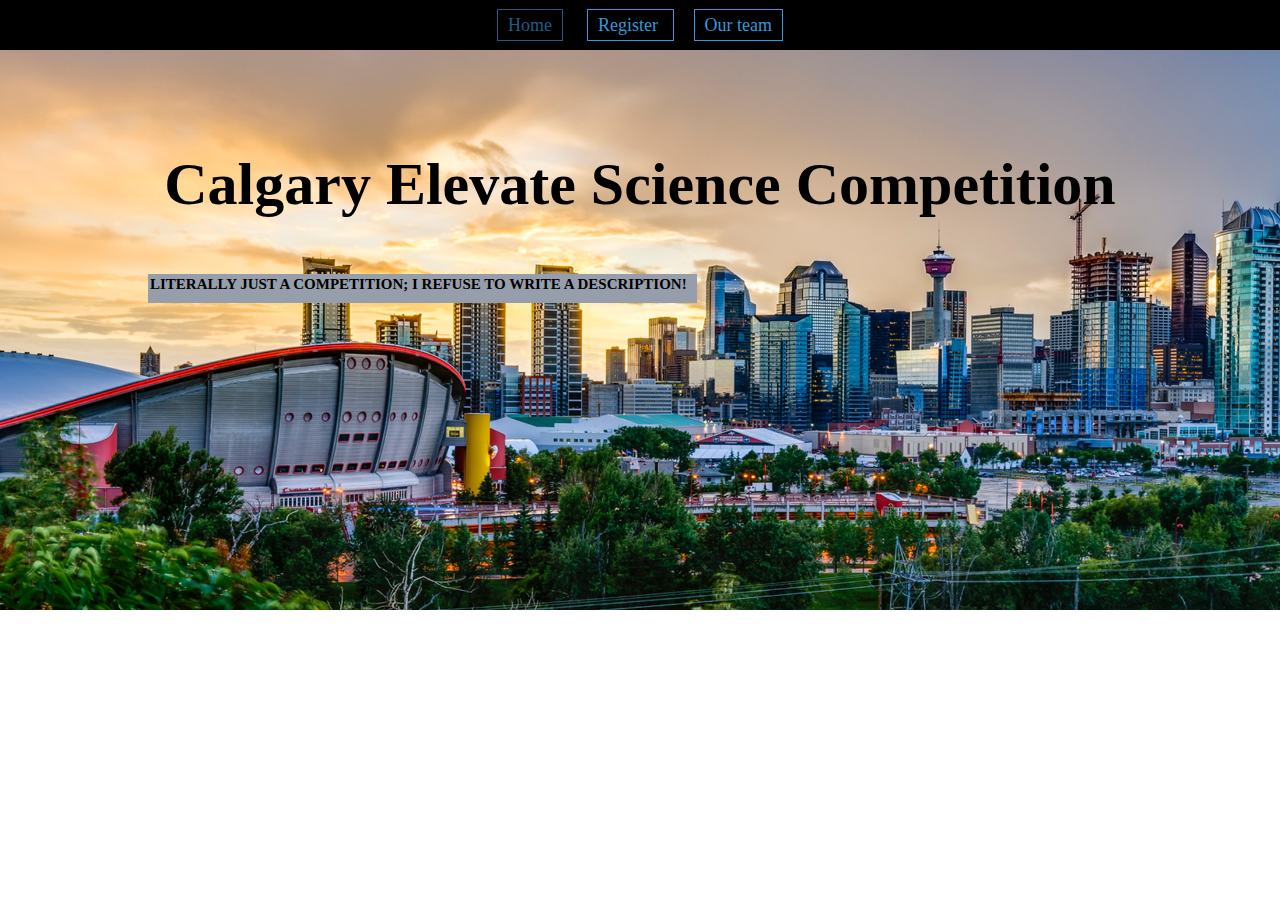
<file: index.html>
<!DOCTYPE html>
<html lang="en">
<head>
    <meta charset="UTF-8">
    <meta name="viewport" content="width=device-width, initial-scale=1.0">
    <title>CESC Home</title>
    <link rel="stylesheet" href="resources/css/style.css" type="text/css">
</head>
<body>



    
<div class="maintitle">
<h1 > Calgary Elevate Science Competition</h1> 
<p id="maintitledescription">LITERALLY JUST A COMPETITION; I REFUSE TO WRITE A DESCRIPTION!</p>
</div>



<div class="nav">


<a id="navbutton" href="./index.html>" style="opacity: 60%;">Home</a></a>


<a id="navbutton" href="./register.html" > Register </a>


<a id="navbutton" href="./aboutus.html" >Our team</a>

</div>



</body>














</html>
</file>
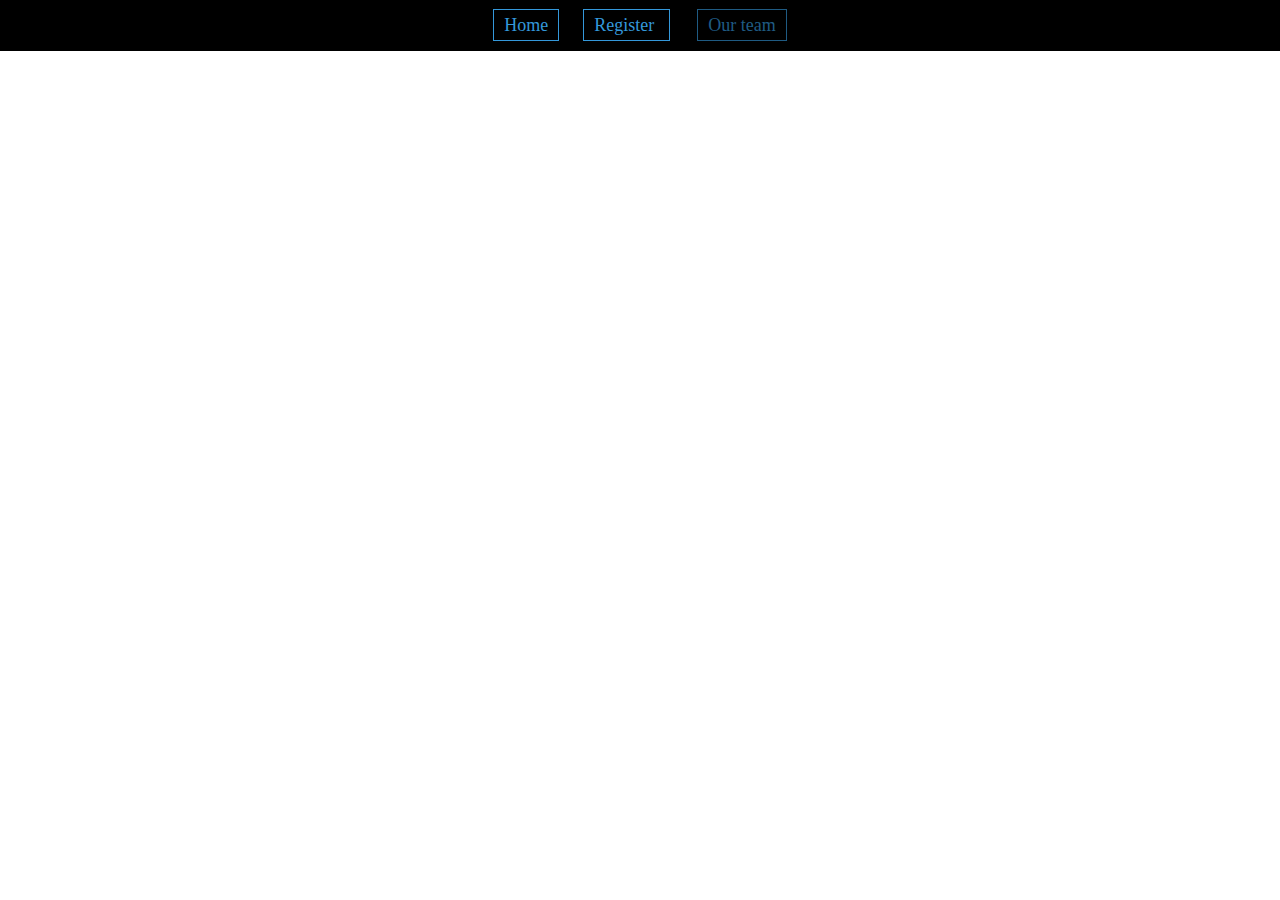
<file: aboutus.html>
<!DOCTYPE html>
<html lang="en">
<head>
    <meta charset="UTF-8">
    <meta name="viewport" content="width=device-width, initial-scale=1.0">
    <title>About us</title>
    <link rel="stylesheet" href="resources/css/style.css">
</head>
<body>
    <div class="nav">


        <a id="navbutton" href="./index.html">Home</a>
        
        
        <a id="navbutton" href="./register.html"> Register </a>&MediumSpace;
        
        
        <a id="navbutton" href="./aboutus.html" style="opacity: 60%;">Our team</a>
        
    </div>
    
</body>
</html>
</file>
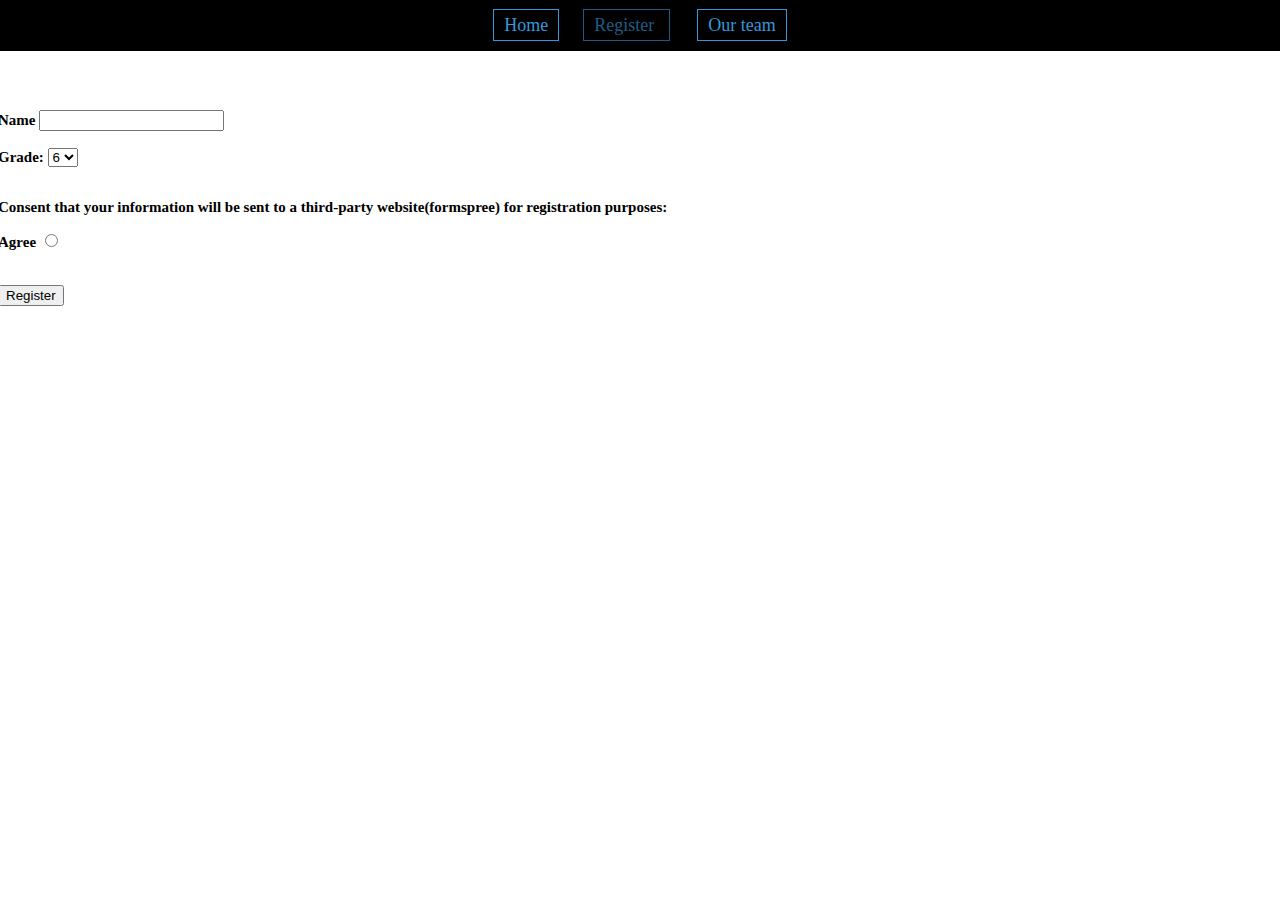
<file: register.html>
<!DOCTYPE html>
<html lang="en">
<head>
    <meta charset="UTF-8">
    <meta name="viewport" content="width=device-width, initial-scale=1.0">
    <title>Register for CESC</title>
    <link rel="stylesheet" href="resources/css/style.css">
</head>
<body>


    <div class="nav">


        <a id="navbutton" href="./index.html">Home</a>
        
        
        <a id="navbutton" href="./register.html" style="opacity: 60%;"> Register </a>&MediumSpace;
        
        
        <a id="navbutton" href="./aboutus.html" >Our team</a>
        
    </div>
   
<div class="form">
    <form method="POST" action="https://formspree.io/xzbaqrbk">

<label for="name">Name</label>
<input type="text" id="name" required name="name">

<br><br>


        <label for="grade">Grade: </label>
        <select type="radio" id="grade" required placeholder="enter" name="Grade">
    <option>6</option>
    <option>7</option>
    <option>8</option>
    <option>9</option>
    </select>
    
    <br><br>

    <p>Consent that your information will be sent to a third-party website(formspree) for registration purposes: </p>
    <label for="agree">Agree</label>
    <input type="radio" id="consent" name="consent" required>

    <br><br><br>

    <input type="submit" value="Register">
    
    </form>

</div>

    
</body>
</html>
</file>
<file: resources/css/style.css>
.nav{
text-align: center;
background-color: black ;
left: 0px;
right:0px;
top: 0px;
padding: 15px 15px;
text-decoration: none;
position: absolute;
z-index: -2;
}



#navbutton{
	border: 1px solid #3498db;
	background: none;
	padding: 5px 10px 5px 10px;
	font-size: 18px;
	font-family: "montserrat";
	cursor: pointer;
	margin: 10px;
	transition: 0.3s;
	position: relative;
	color: #3498db;
	top: 10%;
	bottom: 10%;
	text-decoration: none;

}


#navbutton::before{
	content: "";
 position: absolute;
 left: 0;
 width: 100%;
 height: 0%;
 background-color: #3498db;
 z-index: -1 !important;
 top: 0;
 text-decoration: none;
transition: 0.4s;

}

#navbutton:hover::before{
 height: 100%;
}

#navbutton:hover{
	
	color: #fff;
}



.maintitle{
	background-image: url(../images/calgarymain.jpg);
text-align: center;
padding-top: 60px;
margin-top: 50px;
margin-left: -10px;
margin-right: -10px;
background-repeat: no-repeat;
background-position: center;
font-size: 30px;
color: black;
font-weight: 900;
background-size: cover;
height: 500px;

}

#title{
	position: relative;
	margin-top: 10%;
	font-weight: 30px;
}



#maintitledescription{
	font-size: 15px;
	background-color: #969eab;
padding: 2px 10px 10px 2px;
position: absolute;
margin-left: 150px;
}



.form{
	padding-top: 60px;
margin-top: 50px;
margin-left: -10px;
margin-right: -10px;
background-repeat: no-repeat;
background-position: center;
font-size: 15px;
color: black;
font-weight: 900;
background-size: cover;
height: 500px;
}
</file>
